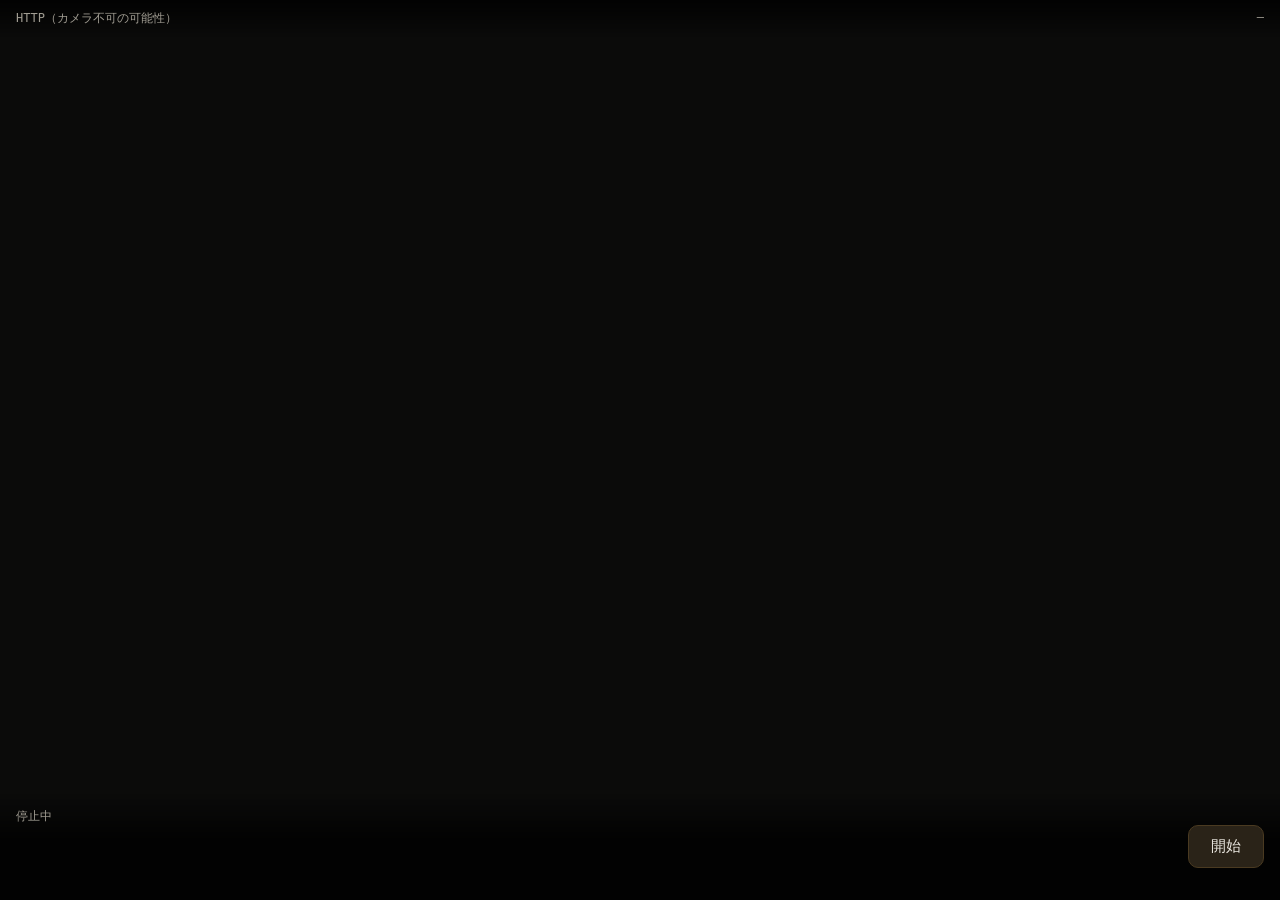
<file: src/ajt/web/camera.html>
<!DOCTYPE html>
<html lang="ja">
<head>
<meta charset="utf-8">
<meta name="viewport" content="width=device-width, initial-scale=1, viewport-fit=cover">
<meta name="apple-mobile-web-app-capable" content="yes">
<meta name="apple-mobile-web-app-status-bar-style" content="black-translucent">
<meta name="theme-color" content="#10100f">
<title>古文カメラ</title>
<style>
  :root { color-scheme: dark; }
  * { box-sizing: border-box; }
  html, body { margin: 0; height: 100%; background: #0b0b0a; color: #ece9e2;
    font-family: "Noto Sans CJK JP", -apple-system, system-ui, sans-serif; overflow: hidden; }
  #stage { position: fixed; inset: 0; display: grid; place-items: center; }
  video { width: 100%; height: 100%; object-fit: cover; }
  #hud { position: fixed; inset: auto 0 0 0; padding: 14px 16px calc(16px + env(safe-area-inset-bottom));
    background: linear-gradient(180deg, #0000, #000c 45%); font-size: 13px; }
  .row { display: flex; align-items: center; justify-content: space-between; gap: 12px; }
  #status { font-family: ui-monospace, monospace; font-size: 12px; color: #a09c92; }
  #status.on { color: #8fb3a1; }
  #status.err { color: #c96b5a; }
  #last { margin: 8px 0 0; font-family: "Noto Serif CJK JP", serif; font-size: 15px;
    line-height: 1.7; color: #ece9e2; min-height: 3.4em; }
  button { font: inherit; font-size: 15px; padding: 11px 22px; border-radius: 10px;
    border: 1px solid #4a3a21; background: #2a2318; color: #ece9e2; }
  button.stop { border-color: #5c3029; color: #e0a196; background: #2a1c19; }
  #gate { position: fixed; top: 0; left: 0; right: 0; padding: calc(10px + env(safe-area-inset-top)) 16px 10px;
    background: linear-gradient(180deg, #000c, #0000); font-size: 12px; font-family: ui-monospace, monospace;
    color: #a09c92; display: flex; justify-content: space-between; gap: 10px; }
  .frame-guide { position: fixed; inset: 12vh 8vw; border: 1px dashed #ffffff26; border-radius: 12px;
    pointer-events: none; }
  .frame-guide::after { content: "本文を枠内に"; position: absolute; top: -20px; left: 2px;
    font-size: 11px; color: #ffffff55; font-family: ui-monospace, monospace; }
  #err { position: fixed; inset: 0; display: none; place-items: center; padding: 30px; text-align: center;
    background: #0b0b0a; font-size: 14px; line-height: 1.8; }
  #err.show { display: grid; }
  #err code { font-family: ui-monospace, monospace; font-size: 12px; color: #d8a24a; word-break: break-all; }
</style>
</head>
<body>
<div id="stage"><video id="video" playsinline muted autoplay></video></div>
<div class="frame-guide" id="guide" hidden></div>

<div id="gate">
  <span id="conn">接続待ち</span>
  <span id="fps">—</span>
</div>

<div id="hud">
  <div class="row">
    <div>
      <div id="status">停止中</div>
      <div id="last"></div>
    </div>
    <button id="btn">開始</button>
  </div>
</div>

<div id="err">
  <div>
    <p><strong>カメラを開けませんでした</strong></p>
    <p id="errMsg"></p>
    <p>HTTPSで開いているか確認してください。<br>
       <code id="errUrl"></code></p>
  </div>
</div>

<script>
(() => {
  "use strict";
  const TOKEN = "__TOKEN__";
  const $ = (id) => document.getElementById(id);
  const video = $("video"), btn = $("btn"), statusEl = $("status"),
        lastEl = $("last"), connEl = $("conn"), fpsEl = $("fps"),
        errBox = $("err"), guide = $("guide");

  const state = { on: false, busy: false, timer: null, interval: 1400, sent: 0, t0: 0 };

  const work = document.createElement("canvas");

  function setStatus(text, cls = "") {
    statusEl.textContent = text;
    statusEl.className = cls;
  }

  function grab() {
    if (!video.videoWidth) return null;
    // The book fills the frame; 1280px on the long edge is the sweet spot for
    // OCR accuracy vs upload time over Wi-Fi.
    const scale = Math.min(1, 1280 / Math.max(video.videoWidth, video.videoHeight));
    work.width = Math.round(video.videoWidth * scale);
    work.height = Math.round(video.videoHeight * scale);
    work.getContext("2d").drawImage(video, 0, 0, work.width, work.height);
    return new Promise((r) => work.toBlob(r, "image/jpeg", 0.82));
  }

  async function send(blob) {
    const form = new FormData();
    form.append("file", blob, "f.jpg");
    const res = await fetch(`/api/frame?translate=1&t=${encodeURIComponent(TOKEN)}`, {
      method: "POST", body: form,
    });
    if (res.status === 401) throw new Error("認証エラー（QRを読み直してください）");
    if (!res.ok) throw new Error("サーバーエラー " + res.status);
    return res.json();
  }

  async function tick() {
    if (!state.on || state.busy) return;
    const blob = await grab();
    if (!blob) return;
    state.busy = true;
    setStatus("送信中…", "on");
    try {
      const data = await send(blob);
      state.sent++;
      const now = performance.now();
      if (!state.t0) state.t0 = now;
      const rate = state.sent / ((now - state.t0) / 1000);
      fpsEl.textContent = rate.toFixed(2) + " fps";

      if (data.skipped) {
        setStatus("変化なし", "on");
        state.interval = Math.min(4000, state.interval + 120);
      } else {
        const tr = data.translation || {};
        const text = tr.modern || (data.ocr && data.ocr.text) || "";
        if (text) lastEl.textContent = text.slice(0, 220);
        setStatus("ライブ", "on");
        state.interval = Math.max(700, Math.min(4000, (data.total_ms || 1200) * 0.9));
      }
      connEl.textContent = "接続中 · " + (data.stats ? data.stats.frames : 0) + " 枚";
    } catch (e) {
      setStatus("エラー", "err");
      connEl.textContent = e.message;
      state.interval = Math.min(4000, state.interval + 500);
    } finally {
      state.busy = false;
      if (state.on) state.timer = setTimeout(tick, state.interval);
    }
  }

  async function start() {
    try {
      const stream = await navigator.mediaDevices.getUserMedia({
        video: {
          facingMode: { ideal: "environment" },
          width: { ideal: 1920 }, height: { ideal: 1440 },
        },
        audio: false,
      });
      video.srcObject = stream;
      await video.play();
      state.on = true; state.sent = 0; state.t0 = 0; state.interval = 1200;
      btn.textContent = "停止"; btn.classList.add("stop");
      guide.hidden = false;
      setStatus("ライブ", "on");
      if (navigator.wakeLock) {
        navigator.wakeLock.request("screen").catch(() => {});
      }
      tick();
    } catch (e) {
      errBox.classList.add("show");
      $("errMsg").textContent = e.message;
      $("errUrl").textContent = location.href;
      setStatus("カメラ不可", "err");
    }
  }

  function stop() {
    state.on = false;
    clearTimeout(state.timer);
    const s = video.srcObject;
    if (s) s.getTracks().forEach((t) => t.stop());
    video.srcObject = null;
    btn.textContent = "開始"; btn.classList.remove("stop");
    guide.hidden = true;
    setStatus("停止中");
  }

  btn.addEventListener("click", () => (state.on ? stop() : start()));
  document.addEventListener("visibilitychange", () => {
    if (document.hidden && state.on) stop();
  });

  if (!TOKEN) {
    errBox.classList.add("show");
    $("errMsg").textContent = "URLにトークンがありません。PCの画面に出ているQRコードから開き直してください。";
    $("errUrl").textContent = location.href;
  }
  connEl.textContent = location.protocol === "https:" ? "HTTPS" : "HTTP（カメラ不可の可能性）";
})();
</script>
</body>
</html>
</file>
